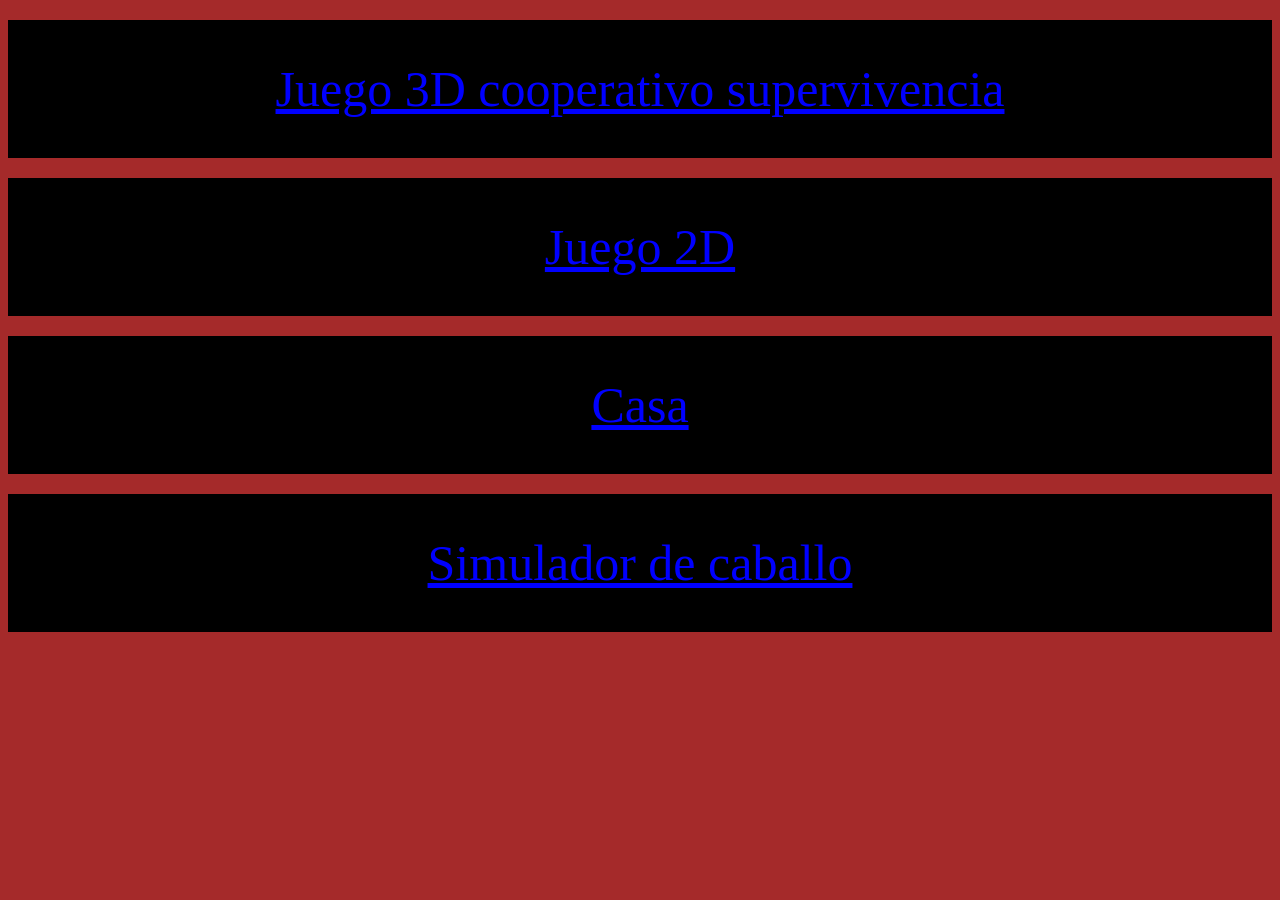
<file: index.html>
<!DOCTYPE html>
<html>
  <head>
    <title>Game Center online and fast</title>
    <link rel="stylesheet" href="styles.css" />
  </head>
  <body>
    <!--
<a class="btn" href="normal.html"> Juego 2D </a>
<a class="btn" href="juego3d/juego3d.html"> Juego 3D </a>a>
-->
    <a class="btn" href="juego3d_cooperativo/Game_cooperative.html">
Juego 3D cooperativo supervivencia
</a>
    <a class="btn" href="normal.html"> Juego 2D </a>
    <a class="btn" href="Casa.html">Casa</a>
    <a class="btn" href="Simulador_caballo.html">Simulador de caballo</a>
  </body>
</html>
</file>
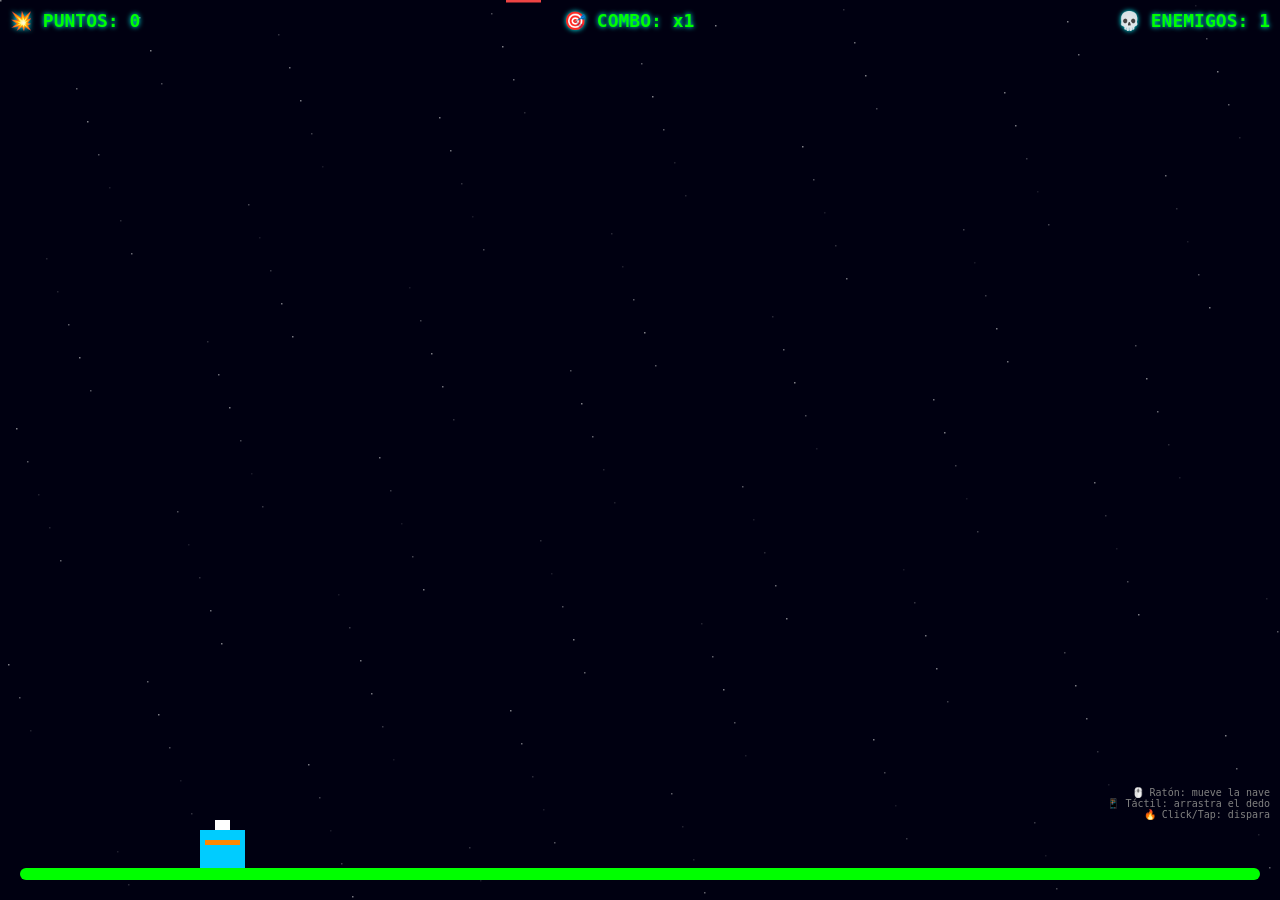
<file: normal.html>
<!-- 2D game -->
<!—  Normal y good —>

<!DOCTYPE html>
<html>
<head>
<meta charset="UTF-8">
<meta name="viewport" content="width=device-width, initial-scale=1.0, user-scalable=no">
<title>✨ NAVE ESPACIAL - Single Player ✨</title>
<style>
* { margin: 0; padding: 0; box-sizing: border-box; touch-action: none; }
body { background: black; overflow: hidden; height: 100vh; font-family: monospace; }
canvas { display: block; background: #001; width: 100%; height: 100%; }
#ui {
    position: absolute;
    top: 10px;
    left: 10px;
    right: 10px;
    display: flex;
    justify-content: space-between;
    color: lime;
    font-size: 18px;
    font-weight: bold;
    text-shadow: 0 0 5px cyan;
    pointer-events: none;
    z-index: 10;
}
#healthBar {
    position: absolute;
    bottom: 20px;
    left: 20px;
    right: 20px;
    height: 12px;
    background: #300;
    border-radius: 10px;
    overflow: hidden;
}
#healthFill {
    width: 100%;
    height: 100%;
    background: #0f0;
    transition: width 0.2s;
}
#gameOver {
    position: absolute;
    top: 50%;
    left: 50%;
    transform: translate(-50%, -50%);
    background: rgba(0,0,0,0.9);
    color: white;
    padding: 30px;
    border-radius: 20px;
    text-align: center;
    display: none;
    z-index: 20;
    border: 2px solid cyan;
}
#restartBtn {
    margin-top: 20px;
    padding: 10px 30px;
    font-size: 20px;
    background: cyan;
    border: none;
    border-radius: 10px;
    font-weight: bold;
}
#controlsHint {
    position: absolute;
    bottom: 80px;
    right: 10px;
    color: gray;
    font-size: 10px;
    text-align: right;
}
@media (max-width: 600px) {
    #ui { font-size: 14px; }
}
</style>
</head>
<body>
<canvas id="canvas"></canvas>
<div id="ui">
    <span>💥 PUNTOS: <span id="score">0</span></span>
    <span>🎯 COMBO: x<span id="combo">1</span></span>
    <span>💀 ENEMIGOS: <span id="enemyCount">0</span></span>
</div>
<div id="healthBar"><div id="healthFill"></div></div>
<div id="controlsHint">
    🖱️ Ratón: mueve la nave<br>
    📱 Táctil: arrastra el dedo<br>
    🔥 Click/Tap: dispara
</div>
<div id="gameOver">
    <h2>💀 GAME OVER 💀</h2>
    <p>Puntuación final: <span id="finalScore">0</span></p>
    <button id="restartBtn">🔄 REINICIAR</button>
</div>

<script>
const canvas = document.getElementById('canvas');
const ctx = canvas.getContext('2d');

// ========== CONFIGURACIÓN ==========
let width, height;
let score = 0;
let combo = 1;
let comboTimeout = null;
let gameRunning = true;

// Nave
let player = {
    x: 200,
    width: 45,
    height: 45,
    lives: 5,
    invincibleFrames: 0,
    shootCooldown: 0
};

// Entidades
let enemies = [];
let bullets = [];
let particles = [];

// ========== FUNCIONES ÚTILES ==========
function resize() {
    width = canvas.width = window.innerWidth;
    height = canvas.height = window.innerHeight;
    player.x = Math.min(Math.max(player.x, 20), width - player.width - 20);
}
window.addEventListener('resize', resize);

// Movimiento táctil/mouse
let isDragging = false;

function handleMove(clientX) {
    if (!gameRunning) return;
    const rect = canvas.getBoundingClientRect();
    let newX = clientX - rect.left - player.width/2;
    newX = Math.min(Math.max(newX, 10), width - player.width - 10);
    player.x = newX;
}

canvas.addEventListener('mousemove', (e) => {
    if (isDragging || e.buttons === 1) handleMove(e.clientX);
});
canvas.addEventListener('mousedown', (e) => {
    isDragging = true;
    handleMove(e.clientX);
    shoot();
});
window.addEventListener('mouseup', () => isDragging = false);

canvas.addEventListener('touchmove', (e) => {
    e.preventDefault();
    handleMove(e.touches[0].clientX);
    shoot();
});
canvas.addEventListener('touchstart', (e) => {
    e.preventDefault();
    handleMove(e.touches[0].clientX);
    shoot();
});

// Disparo
function shoot() {
    if (!gameRunning) return;
    if (player.shootCooldown > 0) return;
    
    for (let i = 0; i < 3; i++) {
        bullets.push({
            x: player.x + player.width/2 - 3,
            y: height - 70,
            width: 6,
            height: 15
        });
    }
    
    player.shootCooldown = 10;
    createParticles(player.x + player.width/2, height - 65, '#ff0', 5);
}

// Teclado
document.addEventListener('keydown', (e) => {
    if (e.code === 'Space' || e.code === 'ArrowUp') {
        e.preventDefault();
        shoot();
    }
    if (e.code === 'ArrowLeft') handleMove(player.x + player.width/2 - 30);
    if (e.code === 'ArrowRight') handleMove(player.x + player.width/2 + 30);
});

// Partículas
function createParticles(x, y, color, count) {
    for(let i = 0; i < count; i++) {
        particles.push({
            x, y,
            vx: (Math.random() - 0.5) * 6,
            vy: (Math.random() - 0.5) * 6 - 2,
            life: 20,
            color: color
        });
    }
}

// ========== ENEMIGOS ==========
function spawnEnemy() {
    if (!gameRunning) return;
    if (enemies.length > 60) return;  // Límite para no colapsar
    
    const types = [
        { color: '#e44', health: 1, points: 10, size: 35, speedY: 2.5, name: 'normal' },
        { color: '#e84', health: 2, points: 25, size: 45, speedY: 1.8, name: 'tanque' },
        { color: '#4ae', health: 1, points: 15, size: 30, speedY: 3.5, name: 'rápido' },
        { color: '#f4f', health: 3, points: 50, size: 50, speedY: 1.2, name: 'jefe' }
    ];
    const type = types[Math.floor(Math.random() * (score < 500 ? 3 : 4))];
    
    enemies.push({
        x: Math.random() * (width - type.size),
        y: -type.size,
        width: type.size,
        height: type.size,
        health: type.health,
        maxHealth: type.health,
        points: type.points,
        color: type.color,
        speedY: Math.min(type.speedY + (score / 2000), 12),
        speedX: (Math.random() - 0.5) * 1.5,
        type: type.name
    });
}

// ========== SPAWN DE ENEMIGOS (DINÁMICO) ==========
let spawnTimer = 0;
let spawnDelay = 60; // frames iniciales (~1 segundo a 60fps)

function updateSpawner() {
    if (!gameRunning) return;
    spawnTimer++;
    if (spawnTimer >= spawnDelay) {
        spawnEnemy();
        spawnTimer = 0;
        // Aumenta dificultad: mínimo 15 frames (0.25s)
        if (spawnDelay > 15) {
            spawnDelay = Math.max(15, 60 - Math.floor(score / 200));
        }
    }
}

// ========== ACTUALIZAR LÓGICA ==========
function update() {
    if (!gameRunning) return;
    
    updateSpawner();
    
    if (player.shootCooldown > 0) player.shootCooldown--;
    if (player.invincibleFrames > 0) player.invincibleFrames--;
    
    // Mover balas
    for(let i = 0; i < bullets.length; i++) {
        bullets[i].y -= 8;
        if (bullets[i].y + bullets[i].height < 0 || bullets[i].y > height) {
            bullets.splice(i,1);
            i--;
        }
    }
    
    // Mover enemigos y colisiones con nave
    for(let i = 0; i < enemies.length; i++) {
        const e = enemies[i];
        e.x += e.speedX;
        e.y += e.speedY;
        
        if (e.x < 0 || e.x + e.width > width) e.speedX *= -1;
        
        // Fuera de pantalla (pierde vida)
        if (e.y + e.height > height + 100) {
            enemies.splice(i,1);
            if (player.invincibleFrames === 0 && gameRunning) {
                player.lives--;
                updateHealthBar();
                player.invincibleFrames = 40;
                createParticles(player.x + player.width/2, height - 50, '#f00', 15);
                if (player.lives <= 0) gameOver();
            }
            i--;
            continue;
        }
        
        // Colisión con nave
        if (player.invincibleFrames === 0 && 
            e.x < player.x + player.width &&
            e.x + e.width > player.x &&
            e.y + e.height > height - 70 &&
            e.y < height - 25) {
            
            player.lives--;
            updateHealthBar();
            player.invincibleFrames = 40;
            createParticles(player.x + player.width/2, height - 50, '#f00', 15);
            
            e.health--;
            if (e.health <= 0) {
                addScore(e.points);
                createParticles(e.x + e.width/2, e.y + e.height/2, e.color, 20);
                
                // Los enemigos normales y jefes pueden generar minis (pero con límite)
                if (e.type !== 'mini' && enemies.length < 80) {
                    for (let m = 0; m < 2; m++) {
                        enemies.push({
                            x: e.x + (Math.random() - 0.5) * 20,
                            y: e.y,
                            width: e.width * 0.6,
                            height: e.height * 0.6,
                            health: 1,
                            points: Math.floor(e.points * 0.3),
                            color: e.color,
                            speedY: e.speedY * 1.2,
                            speedX: (Math.random() - 0.5) * 2,
                            type: 'mini'
                        });
                    }
                }
                enemies.splice(i,1);
                i--;
            }
            
            if (player.lives <= 0) gameOver();
        }
    }
    
    // Colisiones balas vs enemigos
    for(let i = 0; i < bullets.length; i++) {
        const b = bullets[i];
        for(let j = 0; j < enemies.length; j++) {
            const e = enemies[j];
            if (b.x < e.x + e.width && b.x + b.width > e.x &&
                b.y < e.y + e.height && b.y + b.height > e.y) {
                
                bullets.splice(i,1);
                e.health--;
                
                if (e.health <= 0) {
                    addScore(e.points);
                    createParticles(e.x + e.width/2, e.y + e.height/2, e.color, 15);
                    enemies.splice(j,1);
                } else {
                    createParticles(b.x, b.y, '#ffa', 3);
                }
                i--;
                break;
            }
        }
    }
    
    // Actualizar partículas
    for(let i = 0; i < particles.length; i++) {
        particles[i].x += particles[i].vx;
        particles[i].y += particles[i].vy;
        particles[i].life--;
        if (particles[i].life <= 0) particles.splice(i,1);
    }
}

// Sistema de combo
function addScore(points) {
    if (comboTimeout) clearTimeout(comboTimeout);
    
    const comboBonus = combo;
    const totalGain = points * comboBonus;
    score += totalGain;
    document.getElementById('score').innerText = score;
    
    combo++;
    document.getElementById('combo').innerText = combo;
    
    showFloatingText(`+${totalGain} (x${comboBonus})`, player.x + player.width/2, height - 90);
    
    comboTimeout = setTimeout(() => {
        combo = 1;
        document.getElementById('combo').innerText = combo;
    }, 2000);
}

function showFloatingText(text, x, y) {
    const div = document.createElement('div');
    div.innerText = text;
    div.style.position = 'absolute';
    div.style.left = x + 'px';
    div.style.top = y + 'px';
    div.style.color = '#ff0';
    div.style.fontWeight = 'bold';
    div.style.fontSize = '20px';
    div.style.fontFamily = 'monospace';
    div.style.pointerEvents = 'none';
    div.style.zIndex = 100;
    div.style.textShadow = '0 0 3px black';
    document.body.appendChild(div);
    setTimeout(() => div.remove(), 800);
}

function updateHealthBar() {
    const percent = Math.max(0, (player.lives / 5) * 100);
    document.getElementById('healthFill').style.width = percent + '%';
    if (percent < 30) document.getElementById('healthFill').style.backgroundColor = '#f00';
    else if (percent < 60) document.getElementById('healthFill').style.backgroundColor = '#ff0';
    else document.getElementById('healthFill').style.backgroundColor = '#0f0';
}

function gameOver() {
    gameRunning = false;
    document.getElementById('finalScore').innerText = score;
    document.getElementById('gameOver').style.display = 'block';
}

function restart() {
    score = 0;
    combo = 1;
    player.lives = 5;
    player.invincibleFrames = 0;
    player.x = width/2;
    enemies = [];
    bullets = [];
    particles = [];
    gameRunning = true;
    document.getElementById('score').innerText = '0';
    document.getElementById('combo').innerText = '1';
    document.getElementById('gameOver').style.display = 'none';
    updateHealthBar();
}

// ========== DIBUJADO ==========
function draw() {
    ctx.clearRect(0, 0, width, height);
    
    // Estrellas
    for(let i = 0; i < 200; i++) {
        ctx.fillStyle = `rgba(255,255,255,${0.3 + Math.sin(Date.now() * 0.001 + i) * 0.2})`;
        ctx.fillRect((i * 131) % width, (i * 253) % height, 1.5, 1.5);
    }
    
    bullets.forEach(b => {
        ctx.fillStyle = '#ff4';
        ctx.shadowBlur = 8;
        ctx.fillRect(b.x, b.y, b.width, b.height);
    });
    
    enemies.forEach(e => {
        ctx.fillStyle = e.color;
        ctx.shadowBlur = 5;
        ctx.fillRect(e.x, e.y, e.width, e.height);
        if (e.health > 1) {
            ctx.fillStyle = '#f00';
            ctx.fillRect(e.x, e.y - 8, e.width, 4);
            ctx.fillStyle = '#0f0';
            ctx.fillRect(e.x, e.y - 8, e.width * (e.health / e.maxHealth), 4);
        }
        ctx.fillStyle = '#fff';
        ctx.fillRect(e.x + e.width*0.2, e.y + e.height*0.3, e.width*0.2, e.height*0.2);
        ctx.fillRect(e.x + e.width*0.6, e.y + e.height*0.3, e.width*0.2, e.height*0.2);
        ctx.fillStyle = '#000';
        ctx.fillRect(e.x + e.width*0.25, e.y + e.height*0.35, e.width*0.1, e.height*0.1);
        ctx.fillRect(e.x + e.width*0.65, e.y + e.height*0.35, e.width*0.1, e.height*0.1);
    });
    
    if (player.invincibleFrames % 6 < 3 || player.invincibleFrames === 0) {
        ctx.fillStyle = '#0cf';
        ctx.shadowBlur = 10;
        ctx.fillRect(player.x, height - 70, player.width, player.height);
        ctx.fillStyle = '#fff';
        ctx.fillRect(player.x + 15, height - 80, 15, 10);
        ctx.fillStyle = '#f80';
        ctx.fillRect(player.x + 5, height - 60, 35, 5);
    }
    
    particles.forEach(p => {
        ctx.fillStyle = p.color;
        ctx.fillRect(p.x, p.y, 3, 3);
    });
    
    ctx.shadowBlur = 0;
    document.getElementById('enemyCount').innerText = enemies.length;
    requestAnimationFrame(draw);
}

resize();
setInterval(() => { if(gameRunning) update(); }, 1000/60);
draw();
document.getElementById('restartBtn').addEventListener('click', restart);
</script>
</body>
</html>
</file>
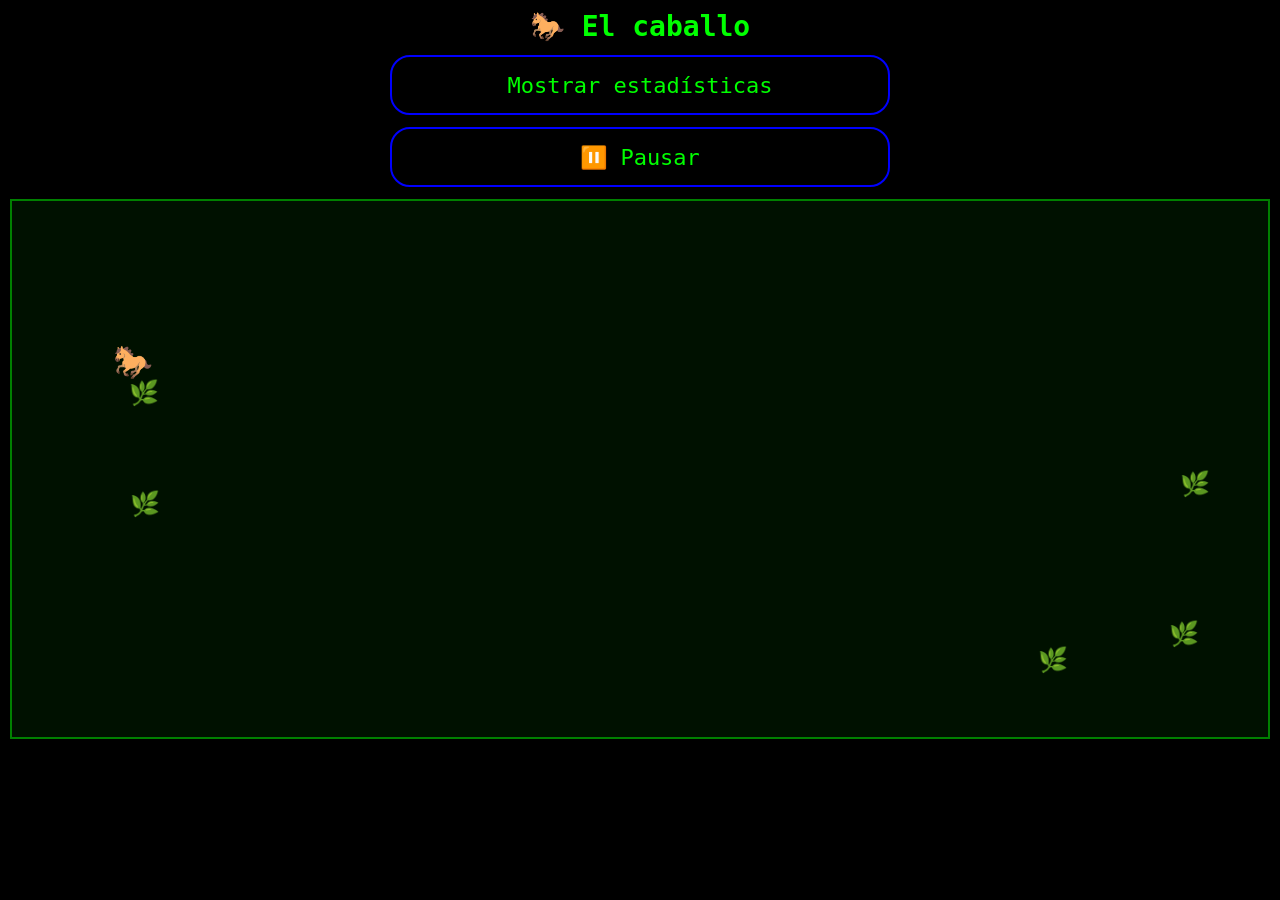
<file: Simulador_caballo.html>
<!DOCTYPE html>
<html lang="es">
<head>
<meta charset="UTF-8">
<meta name="viewport" content="width=device-width, initial-scale=1.0">
<title>🐎 Caballo ML (Offline)</title>
<style>
  * { box-sizing: border-box; margin: 0; padding: 0; }
  body {
    background-color: black;
    color: #0f0;
    font-family: monospace;
    padding: 10px;
    font-size: 20px;
    min-height: 100vh;
  }
  #panel {
    width: 100%;
    display: flex;
    flex-direction: column;
    gap: 12px;
    align-items: center;
    margin-bottom: 12px;
  }
  h1 { font-size: 28px; }

  #stats, #pauseBtn {
    width: 100%;
    max-width: 500px;
    height: 60px;
    font-size: 22px;
    font-family: monospace;
    background-color: black;
    color: #0f0;
    border: 2px solid blue;
    border-radius: 20px;
    cursor: pointer;
    transition: background 0.2s;
  }
  #stats:hover, #pauseBtn:hover {
    background-color: blue;
    color: black;
  }

  #canv {
    display: block;
    width: 100%;
    height: 60vh;
    border: 2px solid green;
    background-color: #001100;
  }

  #TextStat {
    font-size: 18px;
    margin-top: 10px;
    white-space: pre-line;
    line-height: 1.4;
  }
</style>
</head>
<body>

<div id="panel">
  <h1>🐎 El caballo</h1>
  <button id="stats" onclick="ChangeStats()">Mostrar estadísticas</button>
  <button id="pauseBtn" onclick="togglePausa()">⏸️ Pausar</button>
</div>

<canvas id="canv"></canvas>
<p id="TextStat"></p>

<script>
// ---------- SETUP ----------
const canvas = document.getElementById("canv");
const ctx = canvas.getContext("2d");
const StatBtn = document.getElementById("stats");
const TextStat = document.getElementById("TextStat");

function resizeCanvas() {
  canvas.width = canvas.clientWidth;
  canvas.height = canvas.clientHeight;
}
resizeCanvas();
window.addEventListener("resize", resizeCanvas);

// ---------- ESTADO ----------
let State = false;          // mostrar estadísticas
let pausado = false;
let pose = 0;               // 0 normal, 1 tormenta, 2 comiendo
let mirandoDerecha = true;
let NumeroHambre = 39;
let Factor = 0;
let FactorTormenta = 1;
let TextoHambre = "";

const caballo = {
  x: 100,
  y: 100,
  Hambre: 30,
  TargetX: null,
  TargetY: null,
  ComidasRestantes: 1,
  TiempoSinComer: 0
};

const comidas = [];
for (let i = 0; i < 5; i++) {
  comidas.push({
    x: Math.random() * canvas.width,
    y: Math.random() * canvas.height
  });
}

// ---------- DIBUJO ----------
function dibujarCaballo(x, y) {
  ctx.save();
  ctx.translate(x, y);
  if (!mirandoDerecha) ctx.scale(-1, 1);

  // Emoji como sprite (puedes cambiarlo por drawImage cuando tengas la imagen)
  ctx.font = "32px serif";
  ctx.textAlign = "center";
  ctx.textBaseline = "middle";

  let emoji = "🐎";
  if (pose === 2) emoji = "🐴"; // comiendo
  else if (pose === 1) emoji = "🏇"; // tormenta

  ctx.fillText(emoji, 0, 0);
  ctx.restore();
}

function draw() {
  ctx.clearRect(0, 0, canvas.width, canvas.height);

  // Comidas
  ctx.font = "24px serif";
  ctx.textAlign = "center";
  ctx.textBaseline = "middle";
  for (const c of comidas) {
    ctx.fillText("🌿", c.x, c.y);
  }

  // Caballo
  dibujarCaballo(caballo.x, caballo.y);
}

// ---------- LÓGICA ----------
function update() {
  Factor = (Math.abs(caballo.Hambre) / 40) + 1;
  pose = 0;

  // Dirección
  if (caballo.TargetX !== null) {
    if (caballo.x > caballo.TargetX) mirandoDerecha = false;
    else if (caballo.x < caballo.TargetX) mirandoDerecha = true;
  }

  const tieneHambre = caballo.Hambre > NumeroHambre;

  if ((tieneHambre || caballo.ComidasRestantes > 0) && comidas.length > 0) {
    TextoHambre = "El caballo tiene hambre";

    // Buscar comida más cercana
    let MasCerca = null;
    let MinDist = Infinity;
    let MinDX = 0, MinDY = 0;

    for (const c of comidas) {
      const dx = caballo.x - c.x;
      const dy = caballo.y - c.y;
      const dist = Math.hypot(dx, dy);
      if (dist < MinDist) {
        MinDist = dist;
        MinDX = dx;
        MinDY = dy;
        MasCerca = c;
      }
    }

    // Moverse hacia ella
    caballo.x -= (MinDX / 100) * Factor;
    caballo.y -= (MinDY / 100) * Factor;

    // Comer si está cerca
    if (MinDist < 15 && MasCerca) {
      const idx = comidas.indexOf(MasCerca);
      if (idx !== -1) comidas.splice(idx, 1);
      caballo.Hambre -= 5;
      caballo.ComidasRestantes -= 1;
      pose = 2;
    }
  } else {
    TextoHambre = "El caballo no tiene hambre y deambula";

    if (caballo.TiempoSinComer > 10) {
      TextoHambre = "¡El caballo siente la tormenta y corre!";
      pose = 1;
      FactorTormenta = 2.5;
    } else {
      FactorTormenta = 1;
    }

    // Elegir objetivo si no tiene
    if (caballo.TargetX === null || caballo.TargetY === null) {
      caballo.TargetX = Math.random() * canvas.width;
      caballo.TargetY = Math.random() * canvas.height;
    }

    const dx = caballo.x - caballo.TargetX;
    const dy = caballo.y - caballo.TargetY;
    const total = Math.hypot(dx, dy);

    caballo.x -= dx * 0.01 * Factor * FactorTormenta;
    caballo.y -= dy * 0.01 * Factor * FactorTormenta;

    if (total < 13) {
      caballo.TargetX = Math.random() * canvas.width;
      caballo.TargetY = Math.random() * canvas.height;
    }
  }

  // Limitar al canvas
  caballo.x = Math.max(10, Math.min(canvas.width - 10, caballo.x));
  caballo.y = Math.max(10, Math.min(canvas.height - 10, caballo.y));

  // Deseo de más comidas
  if (caballo.Hambre > NumeroHambre && caballo.ComidasRestantes < 3) {
    caballo.ComidasRestantes = Math.floor(Math.random() * 3) + 1;
  }

  // Empujar comidas al centro (tu función original)
  empujarComidasAlCentro();

  // Texto
  if (State) {
    TextStat.textContent =
      `Posición: (${Math.floor(caballo.x)}, ${Math.floor(caballo.y)})\n` +
      `Hambre: ${Math.floor(caballo.Hambre)}\n` +
      `${TextoHambre} (quiere ${caballo.ComidasRestantes} hierbas)`;
  } else {
    TextStat.textContent = "";
  }
}

function empujarComidasAlCentro() {
  const margen = 15;
  const fuerza = 0.5;
  for (const c of comidas) {
    if (c.x < margen) c.x += (margen - c.x) * fuerza;
    else if (c.x > canvas.width - margen) c.x -= (c.x - (canvas.width - margen)) * fuerza;
    if (c.y < margen) c.y += (margen - c.y) * fuerza;
    else if (c.y > canvas.height - margen) c.y -= (c.y - (canvas.height - margen)) * fuerza;
  }
}

// ---------- INTERVALOS ----------
setInterval(() => {
  if (caballo.Hambre < NumeroHambre) caballo.TiempoSinComer += 1;
  else caballo.TiempoSinComer = 0;
}, 1000);

setInterval(() => {
  // Añadir comida si hay pocas
  if (comidas.length < 15) {
    const veces = Math.max(1, Math.floor(caballo.Hambre / 5));
    for (let i = 0; i < veces && comidas.length < 21; i++) {
      const guia = comidas[Math.floor(Math.random() * comidas.length)] || { x: canvas.width/2, y: canvas.height/2 };
      comidas.push({
        x: guia.x + (Math.random() * 40 - 20),
        y: guia.y + (Math.random() * 40 - 20)
      });
    }
  }
  NumeroHambre = 35 + (Math.random() * 10 - 5);
  caballo.Hambre += 5;
}, 3000);

// ---------- LOOP ----------
function loop() {
  if (!pausado) {
    update();
    draw();
  }
  requestAnimationFrame(loop);
}

// ---------- BOTONES ----------
function ChangeStats() {
  State = !State;
  StatBtn.textContent = State ? "Quitar estadísticas" : "Mostrar estadísticas";
}

function togglePausa() {
  pausado = !pausado;
  document.getElementById("pauseBtn").textContent = pausado ? "▶️ Reanudar" : "⏸️ Pausar";
}

// ---------- INICIO ----------
loop();
</script>
</body>
</html>
</file>
<file: styles.css>
body {
background-color: brown;
}

.btn {
text-align: center;
color: blue;
background-color: black;
display: block;
margin: 20px auto;
padding: 40px 80px;
font-size: 50px;
}
</file>
